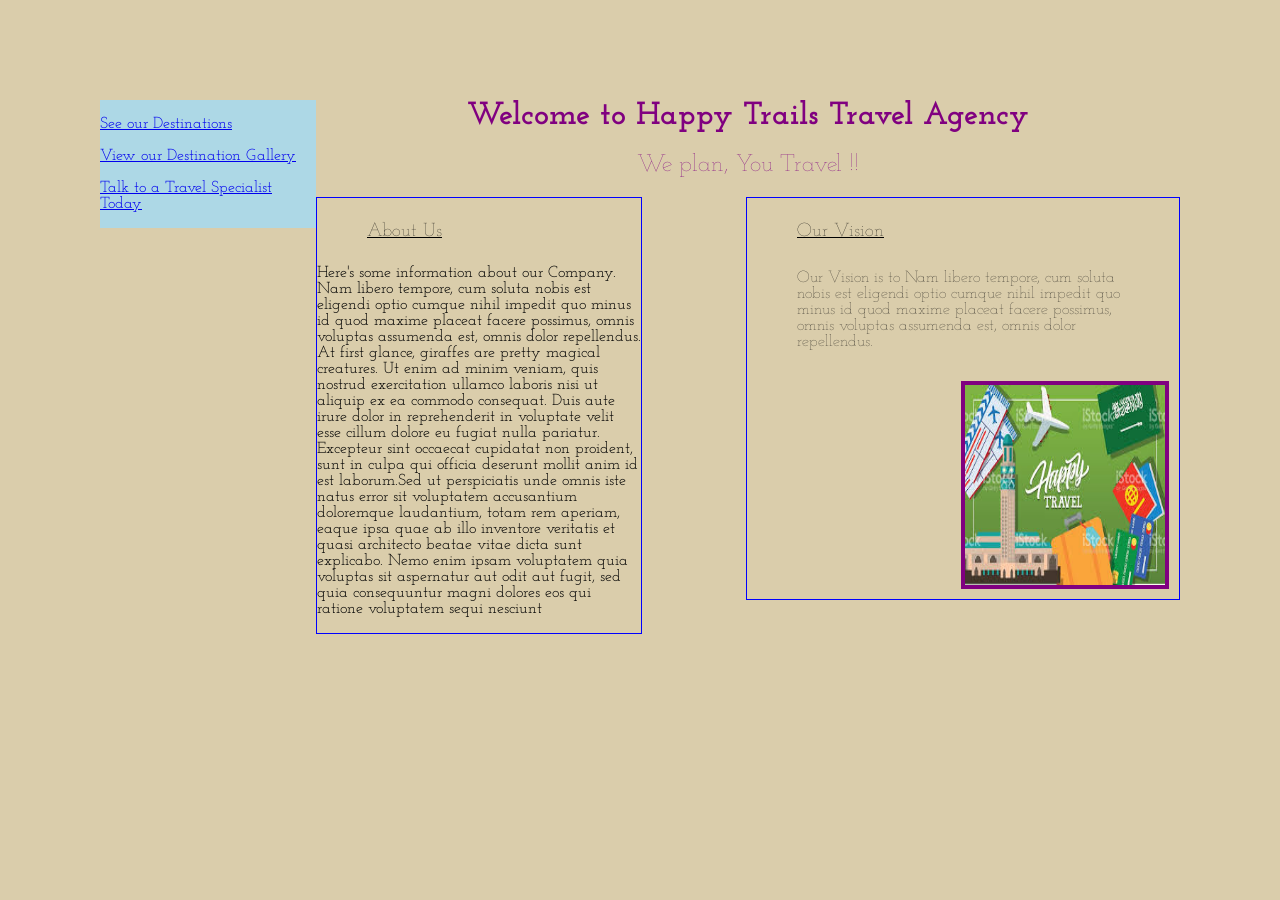
<file: index.html>
<html>
  <head>
     <link href="css/styles.css" rel="stylesheet" type="text/css">
     <link href="https://fonts.googleapis.com/css?family=Josefin+Slab:400,600" rel="stylesheet">
     <title> Happy Trails Travel </title>
  </head>
  <body>
    <div class="sidebar">
    <p> <a href="destinations.html"> See our Destinations </a></p>
    <p> <a href="gallery.html"> View our Destination Gallery </a></p>
    <p> <a href="contact.html"> Talk to a Travel Specialist Today </a></p>
  </div>
  <div class="top">
    <center><h1 class="headers"> Welcome to Happy Trails Travel Agency </h1>
    <h2 class="headers"> We plan, You Travel !!</h2>

  </div>

    <div class="left">
      <h3 class= "headers">About Us </h3>
      <p> Here's some information about our Company. Nam libero tempore, cum soluta nobis est eligendi optio cumque nihil impedit quo minus id quod maxime placeat facere possimus, omnis voluptas assumenda est, omnis dolor repellendus.
    At first glance, giraffes are pretty magical creatures. Ut enim ad minim veniam, quis nostrud exercitation ullamco laboris nisi ut aliquip ex ea commodo consequat. Duis aute irure dolor in reprehenderit in voluptate velit esse cillum dolore eu fugiat nulla pariatur. Excepteur sint occaecat cupidatat non proident, sunt in culpa qui officia deserunt mollit anim id est laborum.Sed ut perspiciatis unde omnis iste natus error sit voluptatem accusantium doloremque laudantium, totam rem aperiam, eaque ipsa quae ab illo inventore veritatis et quasi architecto beatae vitae dicta sunt explicabo. Nemo enim ipsam voluptatem quia voluptas sit aspernatur aut odit aut fugit, sed quia consequuntur magni dolores eos qui ratione voluptatem sequi nesciunt </p>
  </div>
  <div class="right">
    <h3 class= "headers">Our Vision</h3>
    <p class = "headers"> Our Vision is to Nam libero tempore, cum soluta nobis est eligendi optio cumque nihil impedit quo minus id quod maxime placeat facere possimus, omnis voluptas assumenda est, omnis dolor repellendus. </p>
    <img src="images/entertravel.jpg" alt="entertravel picture">
  </div>



  </body>
</html>
</file>
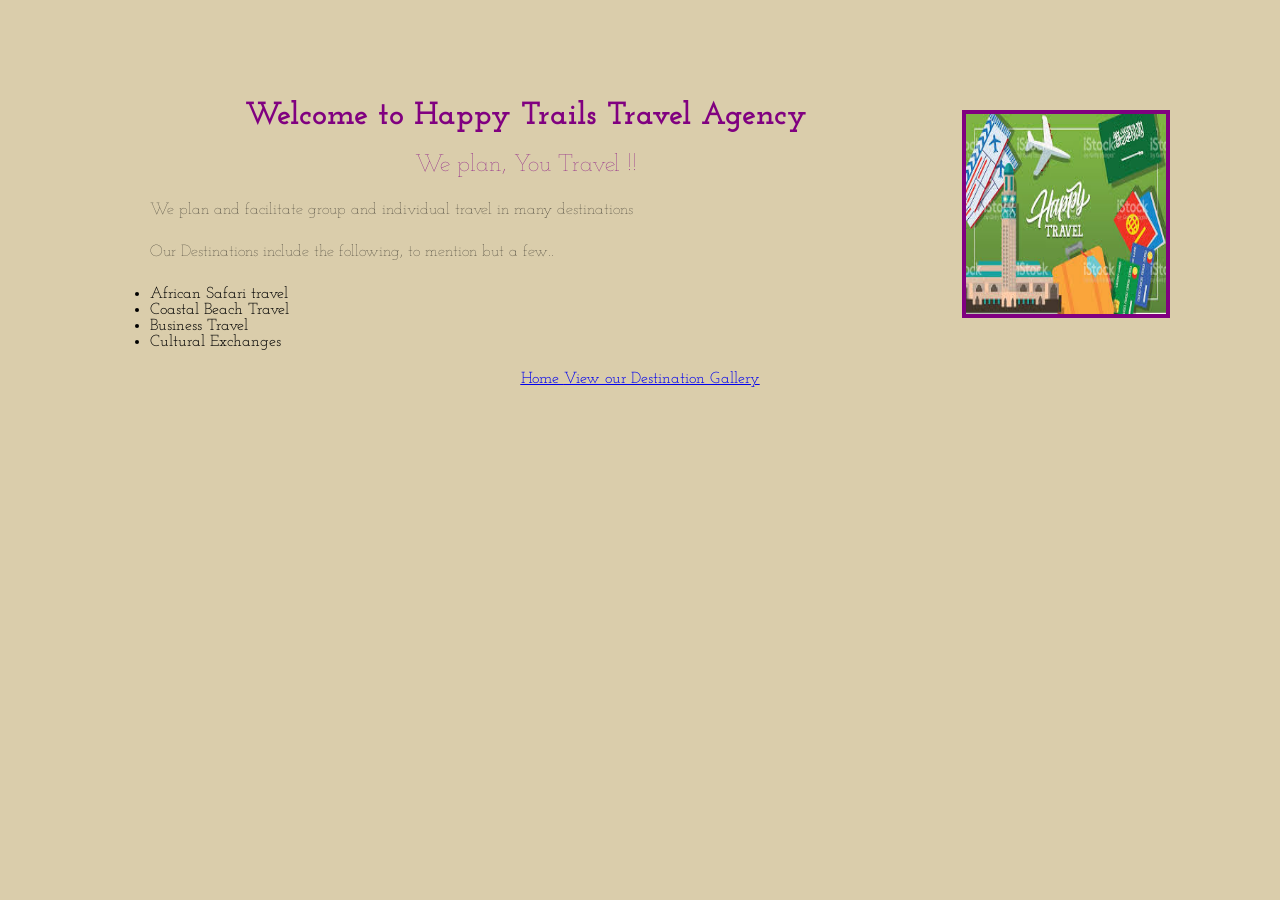
<file: destinations.html>
<html>
  <head>
     <link href="css/styles.css" rel="stylesheet" type="text/css">
     <link href="https://fonts.googleapis.com/css?family=Josefin+Slab:400,600" rel="stylesheet">
     <title> Destinations </title>
  </head>
  <body>
    <center> <img src="images/entertravel.jpg" alt="entertravel picture">
    <h1 class="headers"> Welcome to Happy Trails Travel Agency </h1>
    <h2 class="headers"> We plan, You Travel !!</h2>
    <p class = "headers"> We plan and facilitate group and individual travel in many destinations </p>
    <p class = "headers" > Our Destinations include the following, to mention but a few.. </p>
    <ul class= "destinations">
     <li> African Safari travel  </li>
     <li> Coastal Beach Travel  </li>
     <li> Business Travel  </li>
     <li> Cultural Exchanges </li>

  </ul>

<p class ="links"><a href="travel-agency.html"> Home </a></p>
<p class ="links"><a href="gallery.html"> View our Destination Gallery </a></p>
  </body>
</html>
</file>
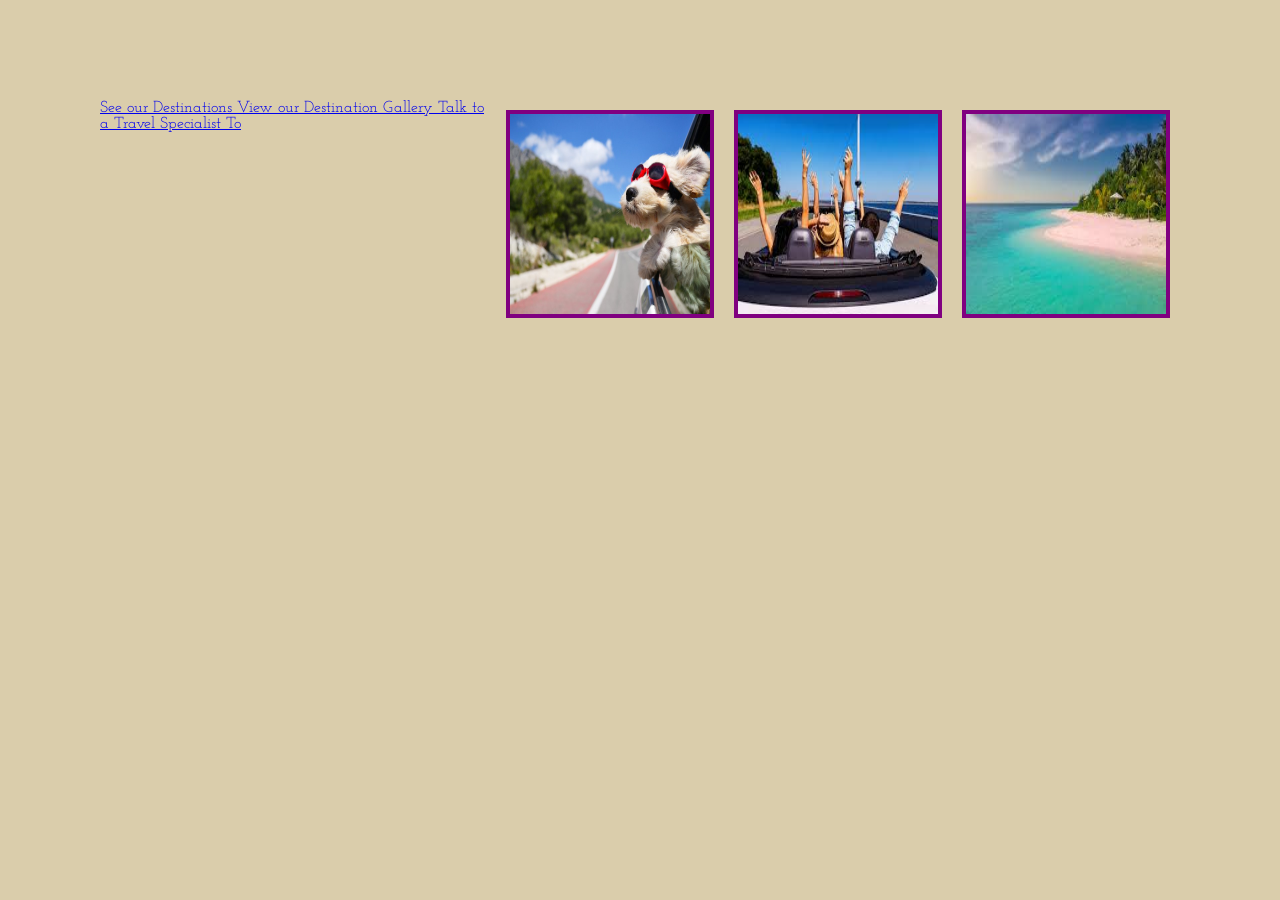
<file: gallery.html>
<html>
  <head>
     <link href="css/styles.css" rel="stylesheet" type="text/css">
     <link href="https://fonts.googleapis.com/css?family=Josefin+Slab:400,600" rel="stylesheet">
     <title> Destinations </title>
  </head>
  <body>

    <table>
      <tr>
        <img src="images/beach2.jpg" alt="Beach Picture"></tr>
      <tr>
        <img src="images/cultural1.jpg" alt="Beach Picture"></tr>
        <tr>
          <img src="images/cultural2.jpg" alt="Beach Picture"></tr>
    </table>
    <p class ="links"><a href="destinations.html"> See our Destinations </a></p>
    <p class ="links"><a href="gallery.html"> View our Destination Gallery </a></p>
    <p class ="links"><a href="contact.html"> Talk to a Travel Specialist To </a></p>

  </body>

</html>
</file>
<file: css/styles.css>
body {
  background-color: #DACDAB;
  font-family: 'Josefin Slab', serif;
  margin: 100px;
}

h1.headers {
  font-weight: bold;
  color: purple ;
}

.headers {
  font-weight: lighter;
  color: purple ;
}

h3.headers {
  text-align: left;
  text-decoration: underline;
  color: black;
  padding: 5px 50px;
}
p.headers {
  text-align: left;
  padding: 5px 50px;
  color: black

}
p.links {
  text-decoration: underline;
  text-align: center;
  color: purple;

}
.destinations{
  text-align: left;
  padding: 5px 50px;
}
#contact {
  color:red;
  text-decoration:underline;
}
.travelfacts{
  text-align: left;
  padding: 30px 50px;
  font-weight:bold;
  background-color: #7BD71A
}
.details {
  border-style: double;
  padding: 50px 50px
  color: #D71AA9
}
.left {
  width:30%;
  float:left;
  border: 1px solid blue;
}

.right{
  width:40%;
  float:right;
  border: 1px solid blue;

}
.menu {
  width: 20%
  float:right:
}
.column {
    width: 350px;
    float: left;
    border: 1px solid blue;
  }

.sidebar{
  width: 20%;
  float: left;
  background-color:lightblue;
}
.top {
  float: center;
  font-family: 'Josefin Slab', serif;
  image-orientation: center;
}
img {
  float: right;
  border: 4px solid purple;
  margin: 10px;
  width: 200px;
  height:200px;
}
.test-box {
  border: 4px solid purple;
  padding: 30px;
  margin-top: 10px;
  margin-left: 200px;
  margin-right: 200px;
  background-color: #BCA465
  }
  a:hover {
    color: red;

  }
  .links{
    display: inline;
  }
</file>
